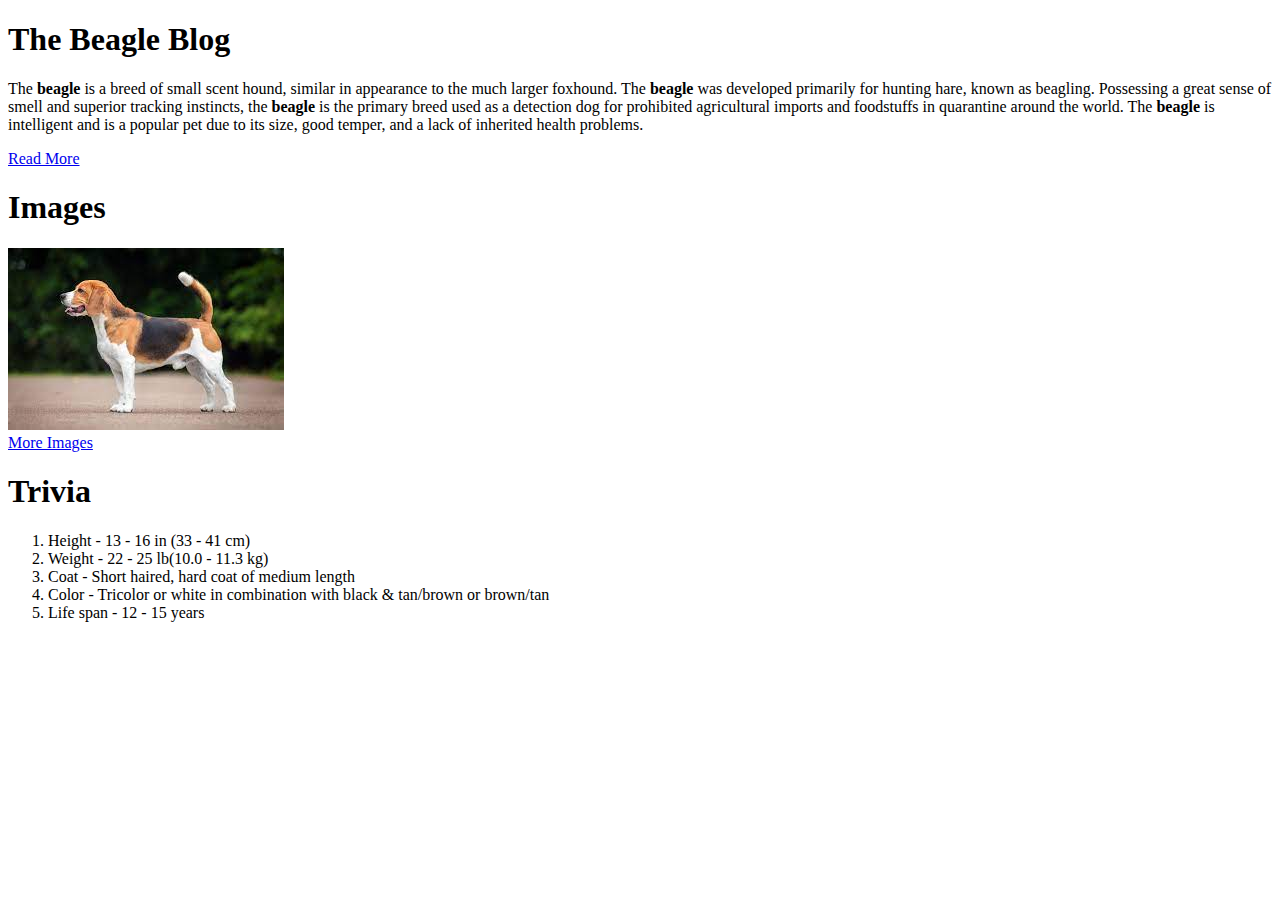
<file: Assignment1/index.html>
<!DOCTYPE html>
<html lang="en">
  <head>
    <meta charset="UTF-8" />
    <meta http-equiv="X-UA-Compatible" content="IE=edge" />
    <meta name="viewport" content="width=device-width, initial-scale=1.0" />
    <title>Document</title>
  </head>
  <body>
    <section id="section1">
      <h1>The Beagle Blog</h1>
      <p>
        The <b>beagle</b> is a breed of small scent hound, similar in appearance
        to the much larger foxhound. The <b>beagle</b> was developed primarily
        for hunting hare, known as beagling. Possessing a great sense of smell
        and superior tracking instincts, the <b>beagle</b> is the primary breed
        used as a detection dog for prohibited agricultural imports and
        foodstuffs in quarantine around the world. The <b>beagle</b> is
        intelligent and is a popular pet due to its size, good temper, and a
        lack of inherited health problems.
      </p>
      <a href="https://en.wikipedia.org/wiki/Beagle" target="_blank"
        >Read More</a
      >
    </section>
    <section id="section2">
      <h1>Images</h1>
      <img
        src="[data-uri]"
        alt=""
        srcset=""
      />
      <br>
      <a
        href="https://www.google.com/search?q=beagle&rlz=1C5CHFA_enUS944US945&sxsrf=ALiCzsYi_xLzuX5-mgRt-U2UMiiEwhaCTA:1672839794160&source=lnms&tbm=isch&sa=X&ved=2ahUKEwiat8ntha78AhVnDbcAHX7UCYYQ_AUoAXoECAEQAw&biw=1629&bih=894&dpr=2.2"
        target="_blank">More Images
    </a>
    </section>
    <section id="section3">
        <h1>Trivia</h1>
        <ol>
            <li>Height - 13 - 16 in (33 - 41 cm)</li>
            <li>Weight - 22 - 25 lb(10.0 - 11.3 kg)</li>
            <li>Coat - Short haired, hard coat of medium length</li>
            <li>Color - Tricolor or white in combination with black & tan/brown or brown/tan</li>
            <li>Life span - 12 - 15 years</li>
        </ol>
    </section>
  </body>
</html>
</file>
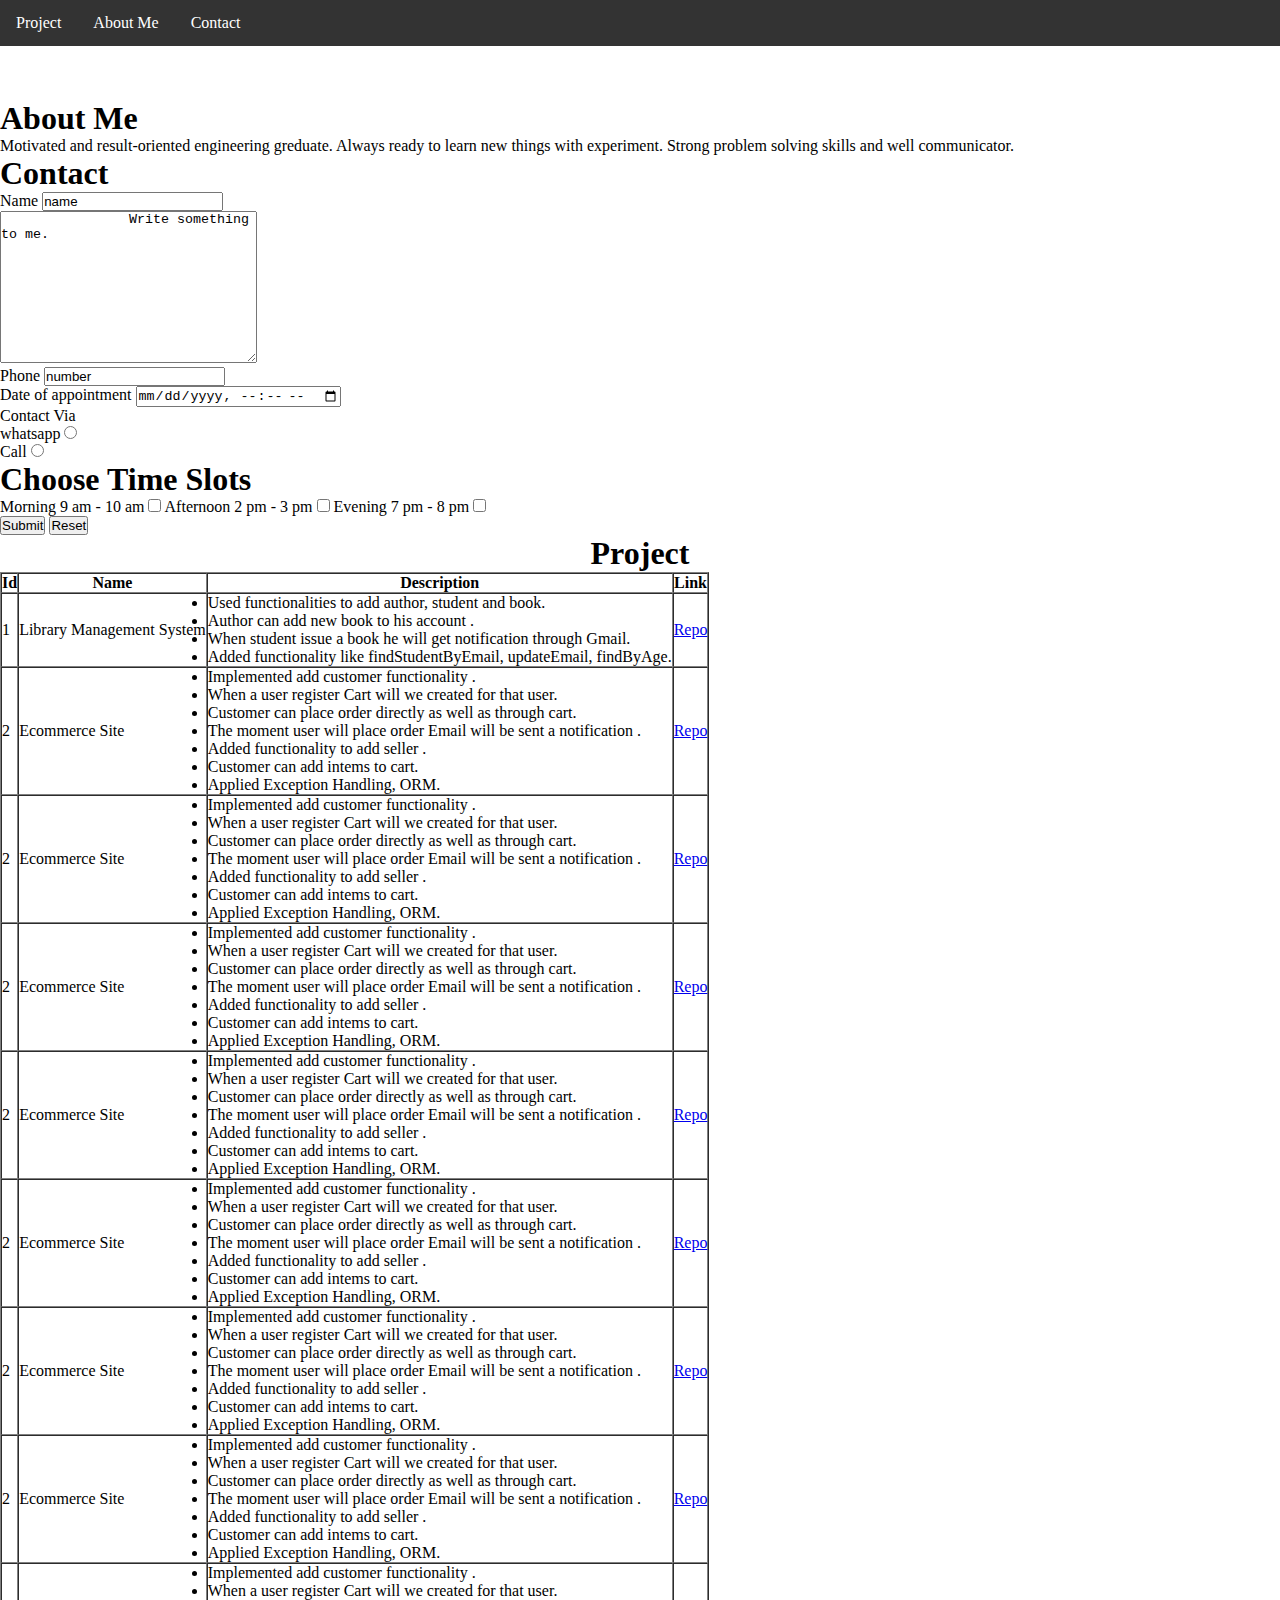
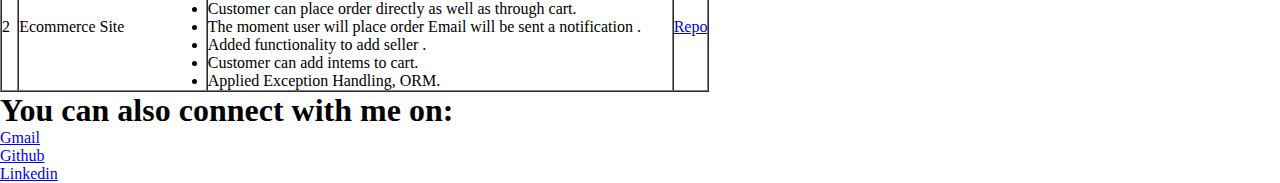
<file: Portfolio.html/index.html>
<!DOCTYPE html>
<html lang="en">
  <head>
    <meta charset="UTF-8" />
    <meta http-equiv="X-UA-Compatible" content="IE=edge" />
    <meta name="viewport" content="width=device-width, initial-scale=1.0" />
    <title>Document</title>
    <link rel="stylesheet" href="style.css" />
  </head>
  <body>
    <header>
      <nav id="navbar">
        <ul>
          <li>
            <a href="#projects">Project</a>
          </li>
          <li>
            <a href="http://" target="_blank" rel="noopener noreferrer"
              >About Me</a
            >
          </li>
          <li>
            <a href="http://" target="_blank" rel="noopener noreferrer"
              >Contact</a
            >
          </li>
        </ul>
      </nav>
    </header>

    <main>
      <section>
        <h1>About Me</h1>
        <p>
          Motivated and result-oriented engineering greduate. Always ready to
          learn new things with experiment. Strong problem solving skills and
          well communicator.
        </p>
      </section>
      <section>
        <h1>Contact</h1>
        <form action="" method="POST">
          <div>
            <label for="name">Name</label>
            <input type="text" placeholder="Name" required maxlength="50" value="name"  />
          </div>
          <textarea name="message" id="msg" cols="30" rows="10">
                Write something to me.
            </textarea
          >
          <div>
            <label for="phone">Phone</label>
            <input type="tel" placeholder="number" required name="number" maxlength="10" value="number"  />
          </div>
          <div>
            <label for="date">Date of appointment</label>
            <input type="datetime-local" placeholder="date" required />
          </div>

          <div>
            <label for="contactvia">Contact Via</label><br />
            <label for="whatsapp">whatsapp</label>
            <input type="radio" name="contact" required /><br />
            <label for="call">Call</label>
            <input type="radio" name="contact" required />
          </div>
          <div>
            <h1>Choose Time Slots</h1>
            <label for="morning">Morning 9 am - 10 am</label>
            <input type="checkbox" value="morning" name="morning" />
            <label for="afternoon">Afternoon 2 pm - 3 pm</label>
            <input type="checkbox" value="afternoon" name="afternoon" />
            <label for="evening">Evening 7 pm - 8 pm</label>
            <input type="checkbox" value="evening" name="evening" />
          </div>
          <button type="submit">Submit</button>
          <button type="reset">Reset</button>
        </form>
      </section>

      <section id="projects">
        <h1 align="center">Project</h1>
        <table border="1" cellspacing="0" align="center">
          <tr>
            <th>Id</th>
            <th>Name</th>
            <th>Description</th>
            <th>Link</th>
          </tr>
          <tr>
            <td>1</td>
            <td>Library Management System</td>
            <td>
              <ul>
                <li>Used functionalities to add author, student and book.</li>
                <li>Author can add new book to his account .</li>
                <li>
                  When student issue a book he will get notification through
                  Gmail.
                </li>
                <li>
                  Added functionality like findStudentByEmail, updateEmail,
                  findByAge.
                </li>
              </ul>
            </td>
            <td>
              <a
                href="https://github.com/shiva-saini/Library_ManageMent_System"
                target="_blank"
                rel="noopener noreferrer"
                >Repo</a
              >
            </td>
          </tr>
          <tr>
            <td>2</td>
            <td>Ecommerce Site</td>
            <td>
              <ul>
                <li>Implemented add customer functionality .</li>
                <li>
                  When a user register Cart will we created for that user.
                </li>
                <li>
                  Customer can place order directly as well as through cart.
                </li>
                <li>
                  The moment user will place order Email will be sent a
                  notification .
                </li>
                <li>Added functionality to add seller .</li>
                <li>Customer can add intems to cart.</li>
                <li>Applied Exception Handling, ORM.</li>
              </ul>
            </td>
            <td>
              <a
                href="https://github.com/shiva-saini/EcommerceApp"
                target="_blank"
                rel="noopener noreferrer"
                >Repo</a
              >
            </td>
          </tr>
          <tr>
            <td>2</td>
            <td>Ecommerce Site</td>
            <td>
              <ul>
                <li>Implemented add customer functionality .</li>
                <li>
                  When a user register Cart will we created for that user.
                </li>
                <li>
                  Customer can place order directly as well as through cart.
                </li>
                <li>
                  The moment user will place order Email will be sent a
                  notification .
                </li>
                <li>Added functionality to add seller .</li>
                <li>Customer can add intems to cart.</li>
                <li>Applied Exception Handling, ORM.</li>
              </ul>
            </td>
            <td>
              <a
                href="https://github.com/shiva-saini/EcommerceApp"
                target="_blank"
                rel="noopener noreferrer"
                >Repo</a
              >
            </td>
          </tr>
          <tr>
            <td>2</td>
            <td>Ecommerce Site</td>
            <td>
              <ul>
                <li>Implemented add customer functionality .</li>
                <li>
                  When a user register Cart will we created for that user.
                </li>
                <li>
                  Customer can place order directly as well as through cart.
                </li>
                <li>
                  The moment user will place order Email will be sent a
                  notification .
                </li>
                <li>Added functionality to add seller .</li>
                <li>Customer can add intems to cart.</li>
                <li>Applied Exception Handling, ORM.</li>
              </ul>
            </td>
            <td>
              <a
                href="https://github.com/shiva-saini/EcommerceApp"
                target="_blank"
                rel="noopener noreferrer"
                >Repo</a
              >
            </td>
          </tr>
          <tr>
            <td>2</td>
            <td>Ecommerce Site</td>
            <td>
              <ul>
                <li>Implemented add customer functionality .</li>
                <li>
                  When a user register Cart will we created for that user.
                </li>
                <li>
                  Customer can place order directly as well as through cart.
                </li>
                <li>
                  The moment user will place order Email will be sent a
                  notification .
                </li>
                <li>Added functionality to add seller .</li>
                <li>Customer can add intems to cart.</li>
                <li>Applied Exception Handling, ORM.</li>
              </ul>
            </td>
            <td>
              <a
                href="https://github.com/shiva-saini/EcommerceApp"
                target="_blank"
                rel="noopener noreferrer"
                >Repo</a
              >
            </td>
          </tr>
          <tr>
            <td>2</td>
            <td>Ecommerce Site</td>
            <td>
              <ul>
                <li>Implemented add customer functionality .</li>
                <li>
                  When a user register Cart will we created for that user.
                </li>
                <li>
                  Customer can place order directly as well as through cart.
                </li>
                <li>
                  The moment user will place order Email will be sent a
                  notification .
                </li>
                <li>Added functionality to add seller .</li>
                <li>Customer can add intems to cart.</li>
                <li>Applied Exception Handling, ORM.</li>
              </ul>
            </td>
            <td>
              <a
                href="https://github.com/shiva-saini/EcommerceApp"
                target="_blank"
                rel="noopener noreferrer"
                >Repo</a
              >
            </td>
          </tr>
          <tr>
            <td>2</td>
            <td>Ecommerce Site</td>
            <td>
              <ul>
                <li>Implemented add customer functionality .</li>
                <li>
                  When a user register Cart will we created for that user.
                </li>
                <li>
                  Customer can place order directly as well as through cart.
                </li>
                <li>
                  The moment user will place order Email will be sent a
                  notification .
                </li>
                <li>Added functionality to add seller .</li>
                <li>Customer can add intems to cart.</li>
                <li>Applied Exception Handling, ORM.</li>
              </ul>
            </td>
            <td>
              <a
                href="https://github.com/shiva-saini/EcommerceApp"
                target="_blank"
                rel="noopener noreferrer"
                >Repo</a
              >
            </td>
          </tr>
          <tr>
            <td>2</td>
            <td>Ecommerce Site</td>
            <td>
              <ul>
                <li>Implemented add customer functionality .</li>
                <li>
                  When a user register Cart will we created for that user.
                </li>
                <li>
                  Customer can place order directly as well as through cart.
                </li>
                <li>
                  The moment user will place order Email will be sent a
                  notification .
                </li>
                <li>Added functionality to add seller .</li>
                <li>Customer can add intems to cart.</li>
                <li>Applied Exception Handling, ORM.</li>
              </ul>
            </td>
            <td>
              <a
                href="https://github.com/shiva-saini/EcommerceApp"
                target="_blank"
                rel="noopener noreferrer"
                >Repo</a
              >
            </td>
          </tr>
          <tr>
            <td>2</td>
            <td>Ecommerce Site</td>
            <td>
              <ul>
                <li>Implemented add customer functionality .</li>
                <li>
                  When a user register Cart will we created for that user.
                </li>
                <li>
                  Customer can place order directly as well as through cart.
                </li>
                <li>
                  The moment user will place order Email will be sent a
                  notification .
                </li>
                <li>Added functionality to add seller .</li>
                <li>Customer can add intems to cart.</li>
                <li>Applied Exception Handling, ORM.</li>
              </ul>
            </td>
            <td>
              <a
                href="https://github.com/shiva-saini/EcommerceApp"
                target="_blank"
                rel="noopener noreferrer"
                >Repo</a
              >
            </td>
          </tr>
        </table>
      </section>
    </main>

    <footer>
      <h1>You can also connect with me on:</h1>
      <ul>
        <li>
          <a href="mailto:shivasainisiyana2211@gmail.com" target="_blank"
            >Gmail</a
          >
        </li>
        <li>
          <a href="https://github.com/shiva-saini" target="_blank">Github</a>
        </li>
        <li>
          <a
            href="https://www.linkedin.com/in/shiva-saini-bb77181ab/"
            target="_blank"
            >Linkedin</a
          >
        </li>
      </ul>
    </footer>
  </body>
</html>
</file>
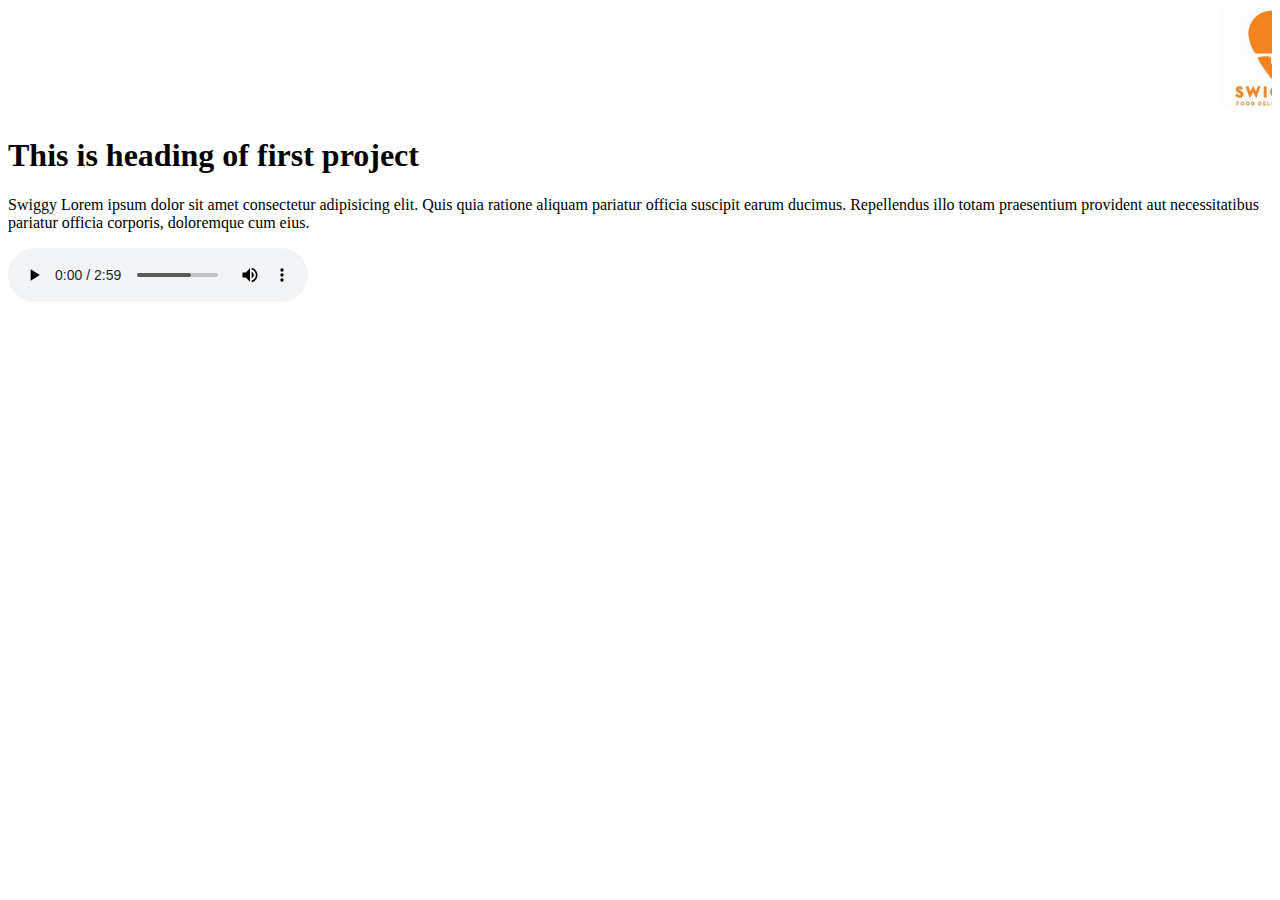
<file: demo.html>
<!DOCTYPE html>
<html lang="en">
  <head>
    <meta charset="UTF-8" />
    <meta http-equiv="X-UA-Compatible" content="IE=edge" />
    <meta name="viewport" content="width=device-width, initial-scale=1.0" />
    <title>FirstProject</title>
  </head>
  <body>
    <nav>
        <marquee behavior="" direction=""><img
            src="[data-uri]"
            alt="Loading"
            width="100"
            height="100"
          /></marquee>
    </nav>
    <h1>This is heading of first project</h1>
    <p>
      Swiggy Lorem ipsum dolor sit amet consectetur adipisicing elit. Quis quia
      ratione aliquam pariatur officia suscipit earum ducimus. Repellendus illo
      totam praesentium provident aut necessitatibus pariatur officia corporis,
      doloremque cum eius.
    </p>
    <audio src="audio.mp3" controls type="audio/mp3" autoplay loop >song</audio>
  </body>
</html>
</file>
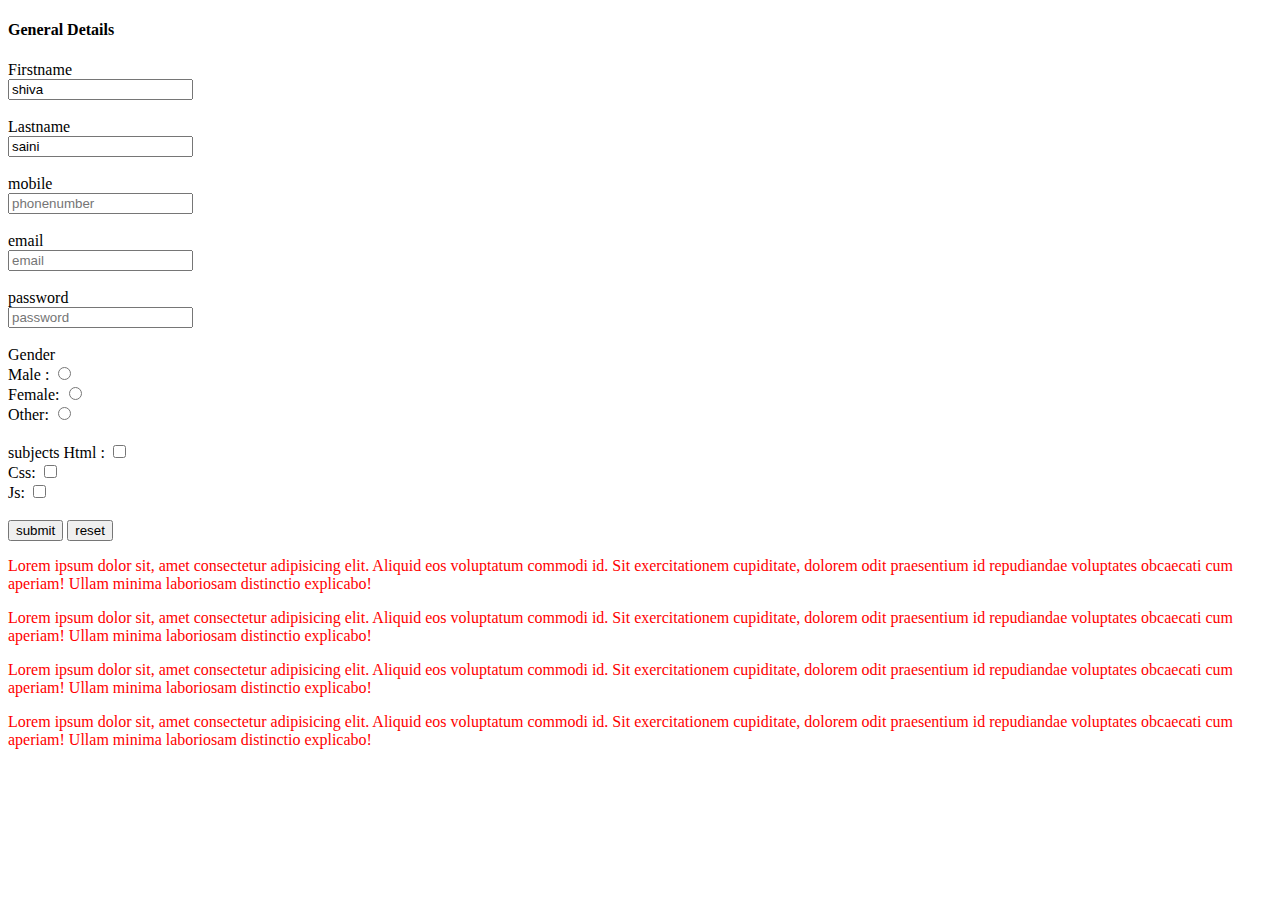
<file: form.html>
<!DOCTYPE html>
<html lang="en">
<head>
    <meta charset="UTF-8">
    <meta http-equiv="X-UA-Compatible" content="IE=edge">
    <meta name="viewport" content="width=device-width, initial-scale=1.0">
    <title>Document</title>
    <style>
        .para{
            color: red;
        }
    </style>
</head>
<body>
    
    <form action="">
        <h4>General Details</h4>
        <div>
            <label for="firstname">Firstname</label> <br>
            <input type="text" name="firstname" placeholder="firstname" value="shiva">
        </div>
       <br>
        <div>
            <label for="lastname">Lastname</label> <br>
            <input type="text" name="lastname" placeholder="lastname" value="saini">
        </div>
<br>
        <div>
            <label for="phonenumber">mobile</label> <br>
            <input type="number" name="phonenumber" placeholder="phonenumber" value="">
        </div>

        <br>
        <div>
            <label for="email">email</label> <br>
            <input type="email" name="email" placeholder="email" value="">
        </div>

        <br>
        <div>
            <label for="password">password</label> <br>
            <input type="password" name="password" placeholder="password" value="">
        </div>

        <br>
        <div>
           <label for="gender">Gender</label> <br>
           Male : <input type="radio" name="gender"> <br>
           Female: <input type="radio" name="gender"> <br>
           Other: <input type="radio" name="gender">

        </div>
      <br>
        <div>
            <label for="subjects">subjects</label>
            Html : <input type="checkbox" name="html"> <br>
            Css: <input type="checkbox" name="css"> <br>
            Js: <input type="checkbox" name="js">
 
         </div>
        <br>
        <div>
            <input type="submit" value="submit">
            <input type="reset" value="reset">

        </div>
        <p class="para">Lorem ipsum dolor sit, amet consectetur adipisicing elit. Aliquid eos voluptatum commodi id. Sit exercitationem cupiditate, dolorem odit praesentium id repudiandae voluptates obcaecati cum aperiam! Ullam minima laboriosam distinctio explicabo!
        </p>
        <p class="para">Lorem ipsum dolor sit, amet consectetur adipisicing elit. Aliquid eos voluptatum commodi id. Sit exercitationem cupiditate, dolorem odit praesentium id repudiandae voluptates obcaecati cum aperiam! Ullam minima laboriosam distinctio explicabo!
        </p>
        <p class="para">Lorem ipsum dolor sit, amet consectetur adipisicing elit. Aliquid eos voluptatum commodi id. Sit exercitationem cupiditate, dolorem odit praesentium id repudiandae voluptates obcaecati cum aperiam! Ullam minima laboriosam distinctio explicabo!
        </p>
        <p class="para">Lorem ipsum dolor sit, amet consectetur adipisicing elit. Aliquid eos voluptatum commodi id. Sit exercitationem cupiditate, dolorem odit praesentium id repudiandae voluptates obcaecati cum aperiam! Ullam minima laboriosam distinctio explicabo!
        </p>
    </form>
</body>
</html>
</file>
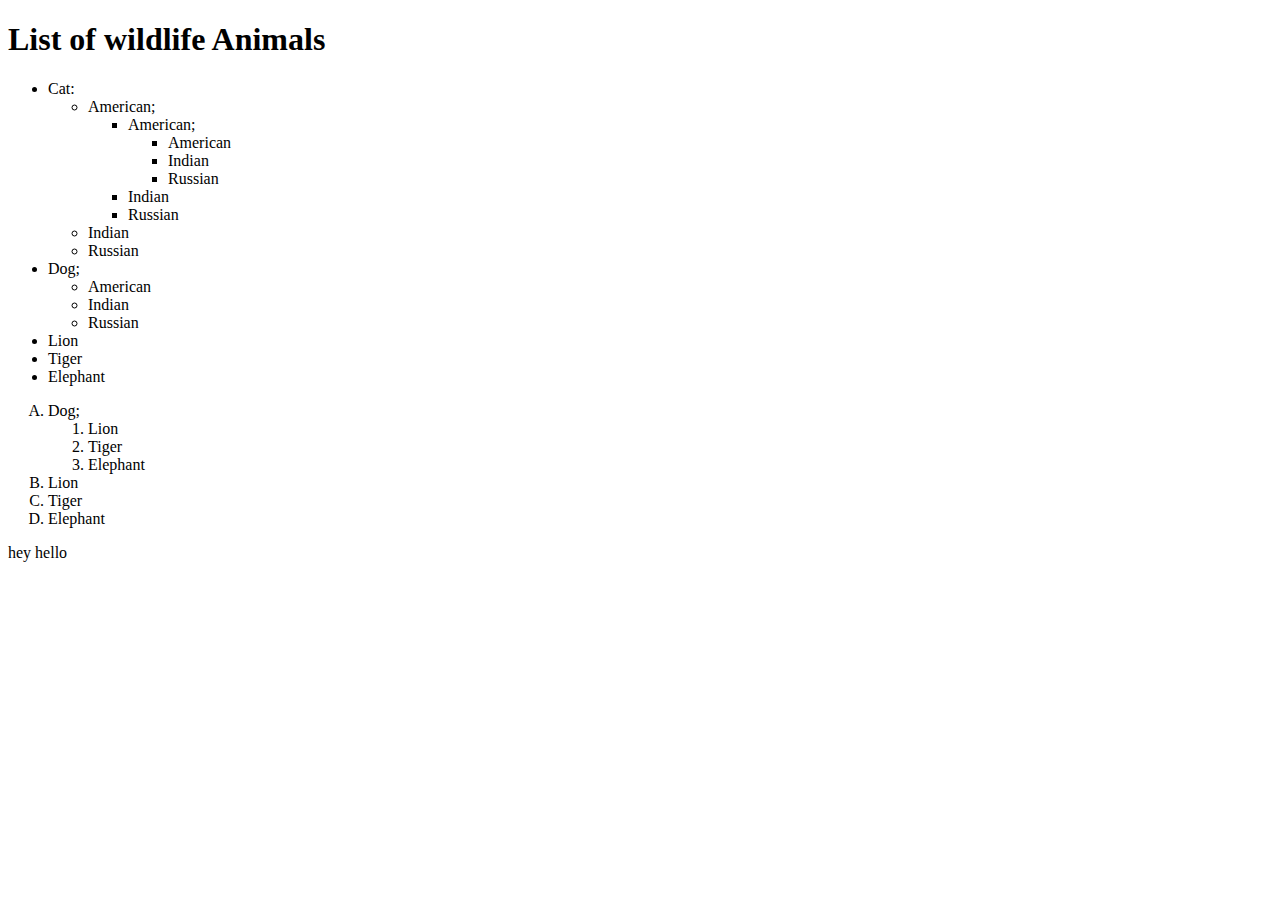
<file: list.html>
<!DOCTYPE html>
<html lang="en">
<head>
    <meta charset="UTF-8">
    <meta http-equiv="X-UA-Compatible" content="IE=edge">
    <meta name="viewport" content="width=device-width, initial-scale=1.0">
    <title>List</title>
</head>
<body>
    <h1>List of wildlife Animals</h1>
    <ul>
        <li>Cat:
            <ul>
                <li>American;
                    <ul>
                        <li>American;
                            <ul>
                                <li>American</li>
                                <li>Indian</li>
                                <li>Russian</li>
                            </ul>
                        </li>
                        <li>Indian</li>
                        <li>Russian</li>
                    </ul>
                </li>
                <li>Indian</li>
                <li>Russian</li>
            </ul>
        </li>
        <li>Dog;
            <ul>
                <li>American</li>
                <li>Indian</li>
                <li>Russian</li>
            </ul>
        </li>
        <li>Lion</li>
        <li>Tiger</li>
        <li>Elephant</li>
    </ul>

    <ol type = "A">
        <li>Dog;
            <ol>
                <li>Lion</li>
        <li>Tiger</li>
        <li>Elephant</li>
            </ol>
        </li>
        <li>Lion</li>
        <li>Tiger</li>
        <li>Elephant</li>
    </ol>
    <span>hey</span> <span>hello</span>
</body>
</html>
</file>
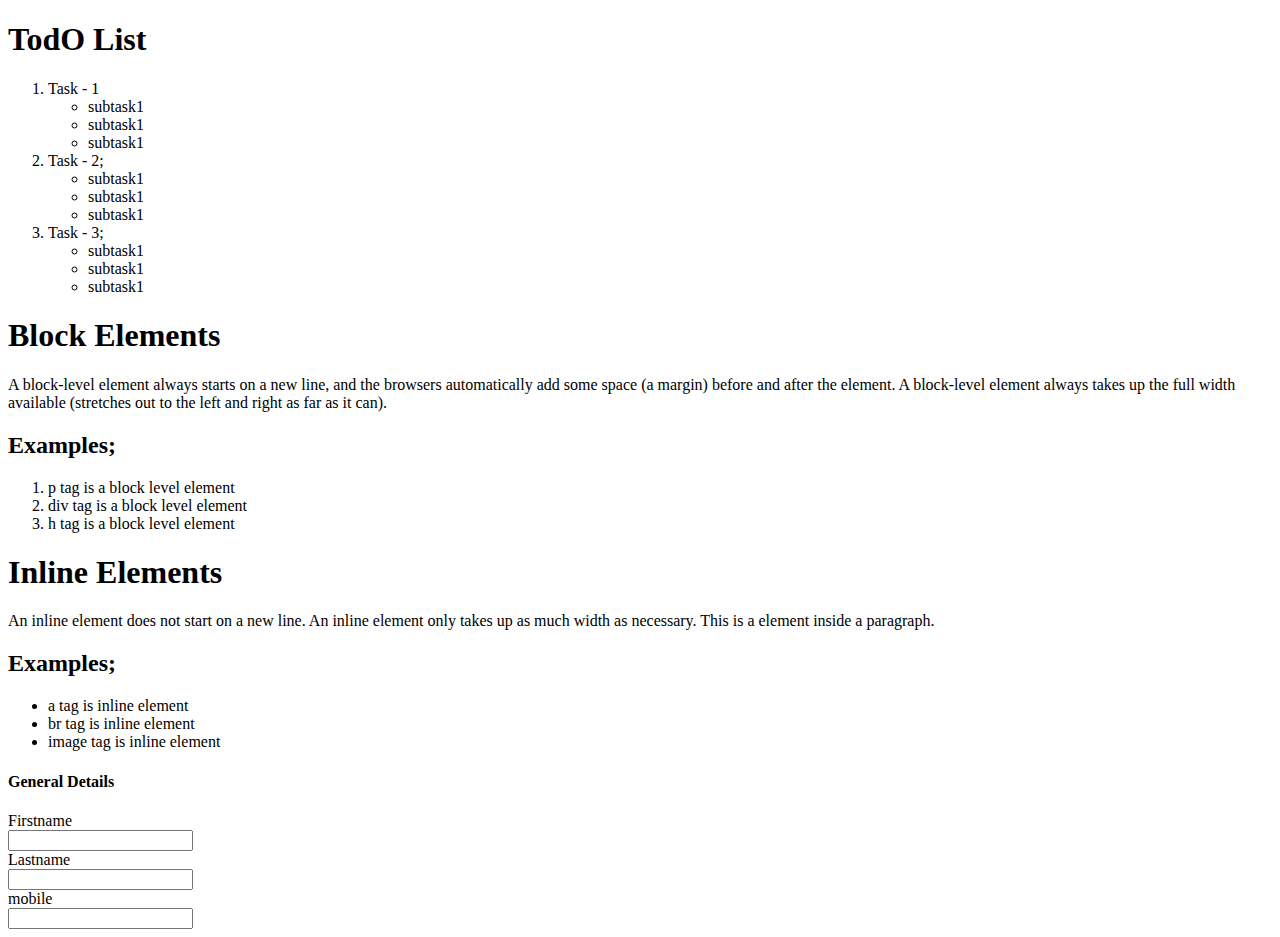
<file: question1.html>
<!DOCTYPE html>
<html lang="en">
  <head>
    <meta charset="UTF-8" />
    <meta http-equiv="X-UA-Compatible" content="IE=edge" />
    <meta name="viewport" content="width=device-width, initial-scale=1.0" />
    <title>Document</title>
  </head>
  <body>
    <h1>TodO List</h1>
    <ol>
      <li>
        Task - 1

        <ul>
          <li>subtask1</li>
          <li>subtask1</li>
          <li>subtask1</li>
        </ul>
      </li>
      <li>
        Task - 2;
        <ul>
          <li>subtask1</li>
          <li>subtask1</li>
          <li>subtask1</li>
        </ul>
      </li>
      <li>
        Task - 3;
        <ul>
          <li>subtask1</li>
          <li>subtask1</li>
          <li>subtask1</li>
        </ul>
      </li>
    </ol>
    <h1>Block Elements</h1>
    <p>
      A block-level element always starts on a new line, and the browsers
      automatically add some space (a margin) before and after the element. A
      block-level element always takes up the full width available (stretches
      out to the left and right as far as it can).
    </p>

    <h2>Examples;</h2>
    <ol>
        <li>p tag is a block level element</li>
        <li>div tag is a block level element</li>
        <li>h tag is a block level element</li>
    </ol>

    <h1>Inline Elements</h1>
    <p>
    An inline element does not start on a new line.

   An inline element only takes up as much width as necessary.

   This is a <span> element inside a paragraph.
    </p>

    <h2>Examples;</h2>
    <ul>
        <li>a tag is inline element</li>
        <li>br tag is inline element</li>
        <li>image tag is inline element</li>
    </ul>

    <form action="">
        <h4>General Details</h4>
        <div>
            <label for="firstname">Firstname</label> <br>
            <input type="text">
        </div>

        <div>
            <label for="lastname">Lastname</label> <br>
            <input type="text">
        </div>

        <div>
            <label for="phonenumber">mobile</label> <br>
            <input type="number">
        </div>
        
    </form>
  </body>
</html>
</file>
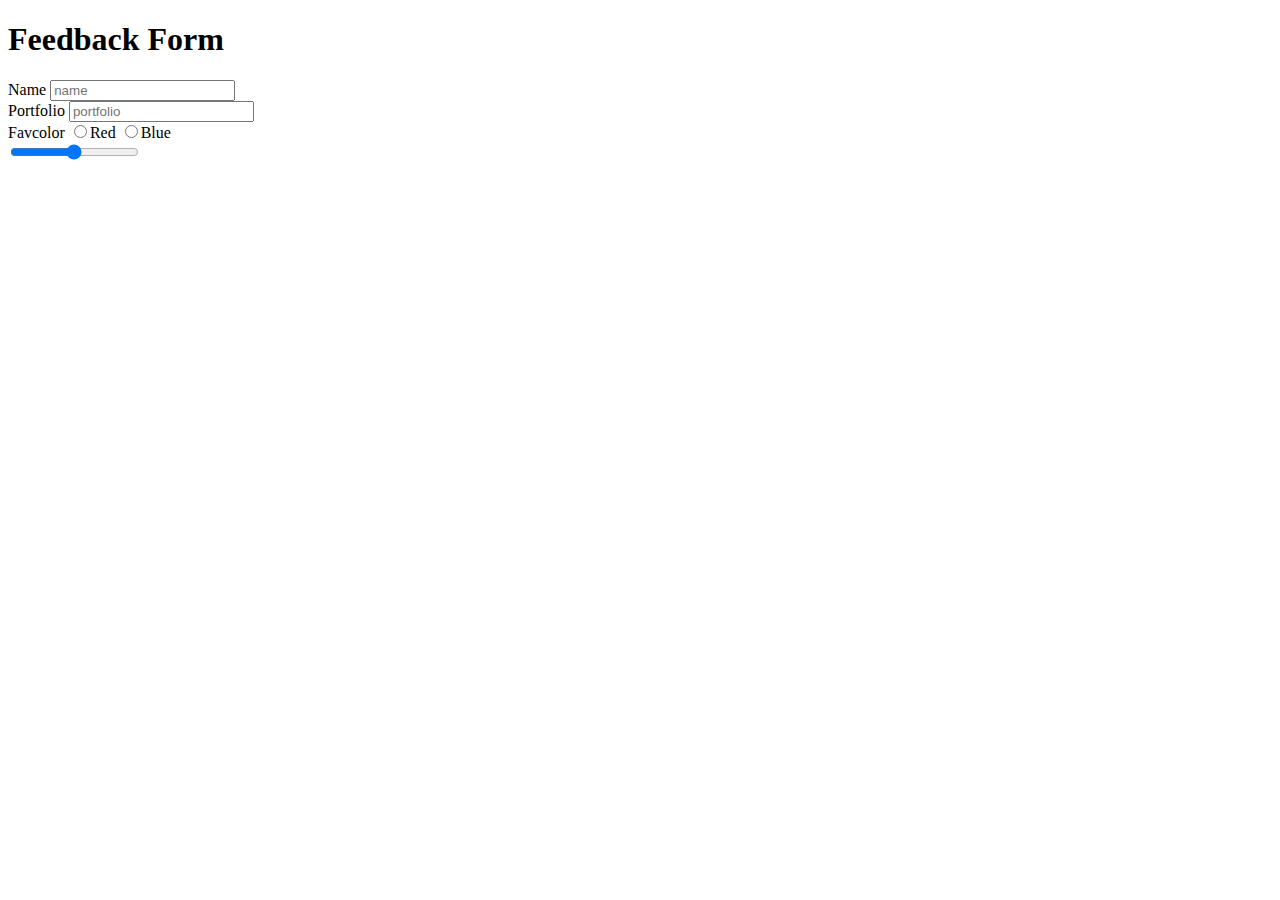
<file: Portfolio.html/formq2.html>
<!DOCTYPE html>
<html lang="en">
<head>
    <meta charset="UTF-8">
    <meta http-equiv="X-UA-Compatible" content="IE=edge">
    <meta name="viewport" content="width=device-width, initial-scale=1.0">
    <title>Document</title>
</head>
<body>
    <h1>Feedback Form</h1>
    <form action="#" method="POST">
        <div>
            <label for="name">Name</label>
            <input type="text"  id = "name" name="name" placeholder="name"  minlength="3" maxlength="50">
        </div>
        <div>
            <label for="portfolio">Portfolio</label>
            <input type="url"  id = "portfolio" name="portfolio" placeholder="portfolio">
        </div>

        <div>
            <label for="favcolor">Favcolor</label>
            <input type="radio" name="fac" id="favcolor">Red
            <input type="radio" name="fac" id="favcolor">Blue
        </div>


        <div class="likeness">
            <input type="range" min="1" max="100" value="50" class="slider" id="likeness">
          </div>
    </form>
    
</body>
</html>
</file>
<file: Portfolio.html/style.css>
*{
    padding: 0;
    margin: 0;
}
#navbar{
    height: 100px;
    width: 100%;
}
#navbar ul{

    list-style-type: none;
    margin: 0;
    padding: 0;
    overflow: hidden;
    background-color: #333;
}

#navbar ul li{
    display: inline;
    float: left;
}

#navbar ul li a{
    display: block;
  color: white;
  text-align: center;
  padding: 14px 16px;
  text-decoration: none;
}
</file>
